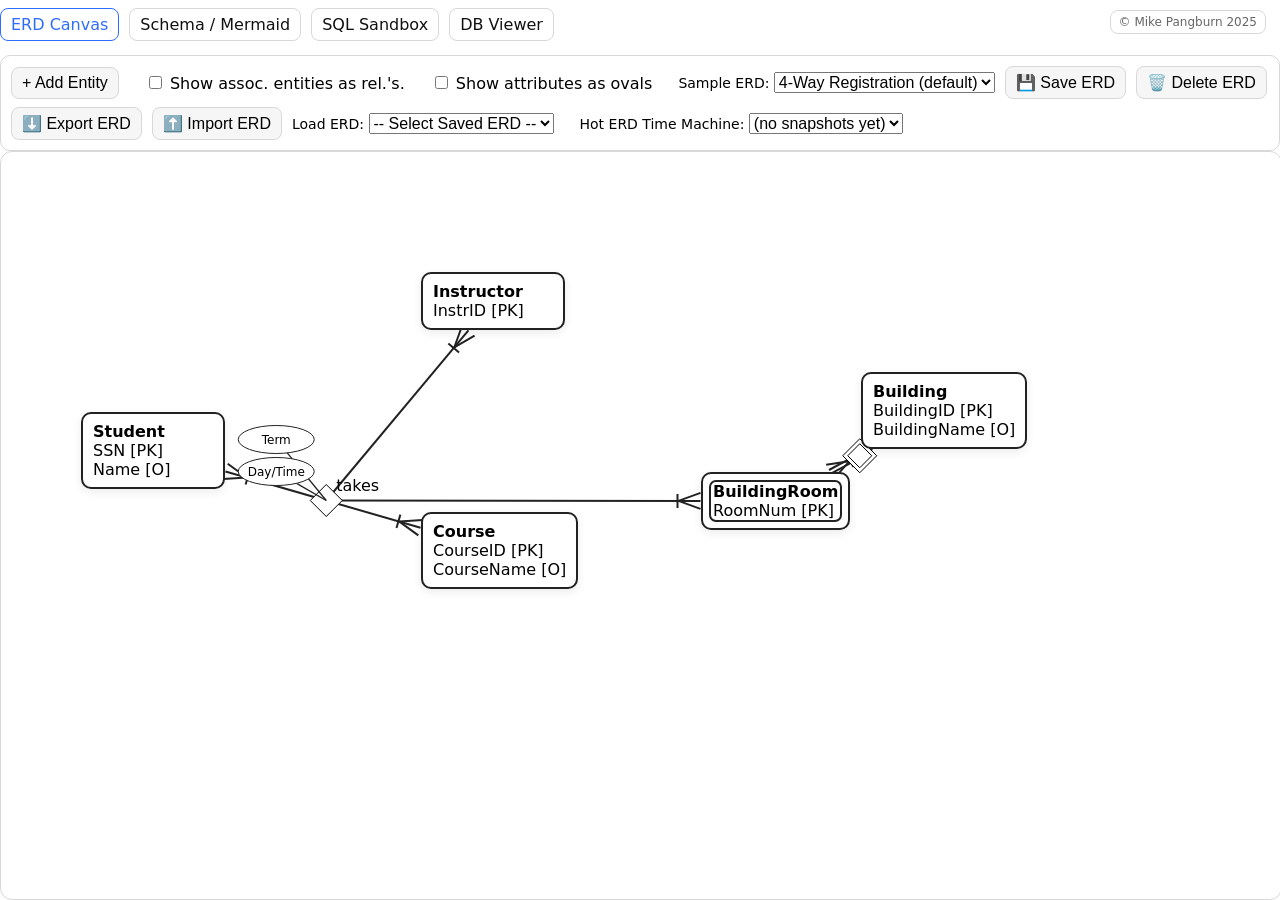
<file: index.html>
<!DOCTYPE html>
<html lang="en">
<head>
  <meta charset="UTF-8">
  <link rel="icon" type="image/svg+xml" href="favicon.svg">
  <title>ERD Canvas</title>
  <link rel="stylesheet" href="shared.css">
  <script src="shared.js"></script>

  <!-- External default schemas for sandbox (unchanged) -->
  <script src="sampleSchemas.js"></script>
</head>
<body>

<div class="nav">
  <a class="active" href="index.html">ERD Canvas</a>
  <a href="schema.html">Schema / Mermaid</a>
  <a href="sandbox.html">SQL Sandbox</a>
  <a href="viewer.html">DB Viewer</a>
</div>

<div class="copyright-badge">
  © Mike Pangburn 2025
</div>

<div id="toolbar">
  <button onclick="addEntity()">+ Add Entity</button>

  <label style="margin-left: 1rem;">
    <input type="checkbox" id="toggleAssocAsMM" />
    Show assoc. entities as rel.'s.
  </label>

  <label style="margin-left: 1rem;">
    <input type="checkbox" id="toggleAttributeOvals">
    Show attributes as ovals
  </label>

  <label style="margin-left:16px; font-size:14px;">
    Sample ERD:
    <select id="erdPresetSelect" onchange="switchErdPreset(this.value)">
      <option value="fourWay">4-Way Registration (default)</option>
      <option value="sportsLeague">Sports League</option>
      <option value="equipmentSpec">Specialization hierarchy</option>
      <option value="blank">Blank ERD</option>
    </select>
  </label>

  <button onclick="saveErdLayout()">💾 Save ERD</button>
  <button onclick="deleteErdLayout()">🗑️ Delete ERD</button>
  <button onclick="exportErd()">⬇️ Export ERD</button>
  <button onclick="importErd()">⬆️ Import ERD</button>

  <input type="file"
         id="erdFileInput"
         accept=".json"
         style="display:none"
         onchange="handleErdFile(this.files)">
  
  <label style="font-size:14px;">
    Load ERD:
    <select id="savedErdSelect" onchange="loadErdLayout(this.value)">
      <option value="">-- Select Saved ERD --</option>
    </select>
  </label>
  <label style="margin-left:16px; font-size:14px;">
    Hot ERD Time Machine:
    <select id="erdTimeMachineSelect">
      <option value="">(no snapshots yet)</option>
    </select>
  </label>
</div>

<div id="layout">
  <div id="canvasWrap">
    <svg id="svgLayer" width="100%" height="100%"></svg>
  </div>
</div>

<!-- Entity context menu -->
<div id="ctxMenu">
  <button data-act="edit">Edit Entity</button>
  <button data-act="attr">Add Attribute</button>

  <!-- Cascading Add Relationship -->
  <div class="menu-item has-submenu" data-act="relCasc">
    <button type="button" class="submenu-trigger">
      Add Relationship <span class="arrow">▸</span>
    </button>

    <!-- Submenu 1: target entity list -->
    <div class="submenu" id="ctxRelTargetMenu"></div>

    <!-- Submenu 2: cardinality options -->
    <div class="submenu" id="ctxRelTypeMenu"></div>
  </div>

  <button data-act="weak">Add Weak Entity</button>
  <button data-act="dup">Duplicate Entity</button>
  <button data-act="del">Delete Entity</button>
</div>

<!-- Relationship context menu -->
<div id="relCtxMenu">
  <button data-act="editRel">Edit Relationship</button>
  <button data-act="convertAssoc">Convert to Associative Entity</button>
  <button data-act="delRel">Delete Relationship</button>
</div>

<!-- Entity edit modal -->
<div id="entityModal" class="modal">
  <div class="modal-content">
    <div class="modal-header">
      <h3>Edit Entity</h3>
      <button class="modal-close" onclick="closeEntityModal()">✕</button>
    </div>
    <div>
      <label>
        Entity name:
        <input type="text" id="entityNameInput" style="width:100%; box-sizing:border-box; margin-top:4px;">
      </label>
    </div>
    <div style="margin-top:10px;">
      <strong>Attributes</strong>
      <table id="entityAttrTable">
        <thead>
          <tr>
            <th style="width:32%;">Name</th>
            <th style="width:22%;">Type</th>
            <th>NOT NULL</th>
            <th>UNIQUE</th>
			<th>MULTI</th>
            <th>PK</th>
            <th>Delete</th>
          </tr>
        </thead>
        <tbody id="entityAttrBody"></tbody>
      </table>
      <button style="margin-top:6px;" onclick="addAttrRow()">+ Add Attribute</button>
    </div>
    <div class="modal-footer">
      <button onclick="closeEntityModal()">Cancel</button>
      <button class="primary" onclick="saveEntityModal()">Save</button>
    </div>
  </div>
</div>

<!-- Relationship edit modal -->
<div id="relModal" class="modal">
  <div class="modal-content">
    <div class="modal-header">		
	  <h3 class="modal-title">
	    Edit Relationship
	    <span class="subtitle">(a little bit complicated, as in real life)</span>
	  </h3>
     <button class="modal-close" onclick="closeRelModal()">✕</button>
    </div>

    <div style="margin-bottom:10px;">
      <label>
        Relationship name:
        <input type="text" id="relNameInput"
               style="width:100%; box-sizing:border-box; margin-top:4px;">
      </label>
    </div>

    <div id="relSidesPanel"></div>

    <div class="modal-footer">
      <button onclick="closeRelModal()">Cancel</button>
      <button class="primary" onclick="saveRelModal()">Save</button>
    </div>
  </div>
</div>

<!-- ERD logic -->
<script src="erd-presets.js"></script>
<script src="erd.js"></script>

</body>
</html>
</file>
<file: shared.css>
/* shared.css */
/* Paste your existing CSS here, unchanged. */
/* Below is a minimal starter so pages don't look broken. */

:root {
  --bg: #ffffff;
  --fg: #111;
  --muted: #666;
  --primary: #2d6cff;
  --border: #d8d8d8;
}

html, body {
  height: 100%;
  margin: 0;
}

body {
  display: flex;
  flex-direction: column;
  font-family: system-ui, -apple-system, Segoe UI, Roboto, Helvetica, Arial, sans-serif;
}

/* nav and toolbar should size to content */
.nav, #toolbar {
  flex: 0 0 auto;
}

/* this becomes the "remaining space" region */
#layout {
  flex: 1 1 auto;
  min-height: 0;          /* critical */
  display: flex;          /* critical */
  flex-direction: column; /* so canvasWrap can flex */
}

/* canvas fills #layout */
#canvasWrap {
  flex: 1 1 auto;
  min-height: 500px;      /* your floor */
  position: relative;
  width: 100%;

  border: 1px solid var(--border);
  border-radius: 12px;
  overflow: hidden;

  overscroll-behavior: contain;
  touch-action: none;
}





/* ---------- Copyright badge ---------- */
.copyright-badge {
  position: fixed;
  top: 10px;
  right: 14px;
  font-size: 12px;
  color: #666;
  background: rgba(255,255,255,0.85);
  padding: 4px 8px;
  border-radius: 8px;
  border: 1px solid var(--border);
  z-index: 20000;
  pointer-events: none; /* never interferes with UI */
}



h1, h2 { margin: 0 0 12px 0; }
hr { margin: 24px 0; }

.nav {
  display: flex;
  gap: 10px;
  align-items: center;
  margin-top: 8px;  
  margin-bottom: 14px;
}
.nav a {
  text-decoration: none;
  padding: 6px 10px;
  border: 1px solid var(--border);
  border-radius: 8px;
  color: var(--fg);
}
.nav a.active {
  border-color: var(--primary);
  color: var(--primary);
}

#toolbar {
  display: flex;
  flex-wrap: wrap;
  gap: 8px;
  align-items: center;
  padding: 10px;
  border: 1px solid var(--border);
  border-radius: 10px;
}

button {
  border: 1px solid var(--border);
  background: #f6f6f6;
  border-radius: 8px;
  padding: 6px 10px;
  cursor: pointer;
}
button.primary {
  background: var(--primary);
  border-color: var(--primary);
  color: white;
}

textarea {
  width: 100%;
  min-height: 160px;
  border: 1px solid var(--border);
  border-radius: 10px;
  padding: 10px;
  box-sizing: border-box;
  font-family: ui-monospace, SFMono-Regular, Menlo, Monaco, Consolas, "Liberation Mono", monospace;
  font-size: 12.5px;
}


/* Pan/zoom gestures should be handled by JS, not browser scrolling */
#canvasWrap, #erdStage {
  touch-action: none;
}


/* Stage that gets transformed */
#erdStage {
  position: absolute;
  inset: 0;
  transform-origin: 0 0;
}

/* Ensure relationship/oval SVG primitives are not clipped by the SVG viewport */
#erdStage svg {
  overflow: visible !important;
}



#svgLayer,
#svgLayer svg,
#erdStage svg {
  overflow: visible !important;
}

.entity {
  position: absolute;
  background: #fff;
  border: 2px solid #222;
  border-radius: 10px;
  padding: 8px 10px;
  user-select: none;
  cursor: move;
  min-width: 120px;
  box-shadow: 0 3px 10px rgba(0,0,0,.08);
}


.entity.weak-entity {
  border-style: solid;          /* override "double" */
  position: absolute;           /* already, but ensures ::before anchors */
}

.entity.weak-entity::before {
  content: "";
  position: absolute;
  inset: 6px;                   /* <<< increase/decrease gap here */
  border: 2px solid #222;
  border-radius: 7px;           /* slightly smaller than outer radius */
  pointer-events: none;
}

.entity.assoc-entity { border-color: var(--primary); }

.rel-hit, .attr-hit {
  position: absolute;
  width: 24px;
  height: 24px;
  cursor: move;
  background: transparent;
}


/* ---------- Context menus (refined) ---------- */
#ctxMenu,
#relCtxMenu {
  position: absolute;
  display: none;
  min-width: 150px;          /* ⬅️ narrower */
  max-width: 180px;
  background: #f9fbff;       /* ⬅️ very light blue tint */
  border: 1px solid var(--border);
  border-radius: 10px;
  padding: 4px;
  box-shadow: 0 8px 20px rgba(0,0,0,.12);
  z-index: 9999;
}

/* Menu buttons */
#ctxMenu button,
#relCtxMenu button {
  width: 100%;
  background: transparent;
  border: none;
  border-radius: 8px;
  padding: 6px 10px;         /* ⬅️ tighter vertical spacing */
  margin: 2px 0;
  text-align: left;
  font-size: 13px;
  color: #222;
  cursor: pointer;
}

/* Hover state */
#ctxMenu button:hover,
#relCtxMenu button:hover {
  background: #e9f1ff;       /* subtle hover highlight */
  color: #0b3fdc;
}

/* Destructive action (Delete) */
#ctxMenu button[data-act="del"],
#relCtxMenu button[data-act="delRel"] {
  color: #b00020;
}

#ctxMenu button[data-act="del"]:hover,
#relCtxMenu button[data-act="delRel"]:hover {
  background: #fdecee;
}

/* hide submenus by default */
#ctxMenu .has-submenu .submenu {
  display: none;
  position: absolute;
  top: 0;
  left: 100%;
  z-index: 9999;
}

/* show submenus only when hovering the parent */
#ctxMenu .has-submenu:hover .submenu {
  display: block;
}


/* Modals */
.modal {
  position: fixed;
  inset: 0;
  display: none;
  background: rgba(0,0,0,.25);
  z-index: 10000;
}
.modal.show { display: block; }

.modal-title {
  display: flex;
  align-items: baseline;
  gap: 12px;
}

.modal-title .subtitle {
  font-size: 14px;
  font-weight: normal;
  color: #666;
}

.modal-content {
  width: min(920px, 94vw);
  background: #fff;
  border-radius: 14px;
  margin: 50px auto;
  padding: 12px;
  position: relative;
  border: 1px solid var(--border);
}

.modal-content h2,
.modal-content h3 {
  margin-top: 4px;
  margin-bottom: 8px;
}

.modal-content h4 {
  margin-top: 12px;
  margin-bottom: 6px;
}

.modal-content table {
  margin-top: 4px;
}

.modal-header {
  display: flex;
  justify-content: space-between;
  align-items: center;
  cursor: move;
}
.modal-close {
  background: transparent;
  border: none;
  font-size: 18px;
}

.modal-footer {
  display: flex;
  justify-content: flex-end;
  gap: 8px;
  margin-top: 10px;
}

/* ---------- Modals: allow vertical scrolling inside ---------- */
.modal-content {
  max-height: calc(100vh - 80px); /* keep within viewport (accounts for top/bottom margin) */
  overflow-y: auto;               /* enable vertical scroll when content is tall */
  overflow-x: hidden;
}

/* Optional: keep header/footer visible-ish by giving them a background */
.modal-header,
.modal-footer {
  background: #fff;
}

/* --- Compact role label layout inside Edit Relationship modal --- */
.rel-role-row span {
  font-size: 12px;
  color: #666;
  white-space: nowrap;
}

/* Optional-row that also contains role input (same line) */
.rel-edit-side-options label.opt-with-role{
  display: flex;
  align-items: center;
  gap: 10px;
}

/* push role group to the far right */
.rel-edit-side-options label.opt-with-role .role-inline{
  margin-left: 14px;        /* small indent instead of "push to the edge" */
  display: inline-flex;
  align-items: center;
  gap: 6px;
  white-space: nowrap;
}

/* compact role box */
.rel-edit-side-options .rel-role-input{
  width: 140px;
  padding: 4px 6px;
  font-size: 12px;
  border: 1px solid var(--border);
  border-radius: 6px;
}
/* ==========================================
   Cascading context menu (Add Relationship)
   ========================================== */

/* Wrapper for a menu row that owns submenus */
#ctxMenu .menu-item {
  position: relative;
}

/* The row’s visible button */
#ctxMenu .submenu-trigger {
  display: flex;
  align-items: center;
  justify-content: space-between;
}

/* Little arrow on the right */
#ctxMenu .submenu-trigger .arrow {
  opacity: 0.65;
  font-size: 12px;
}

/* Submenu panel (hidden by default) */
#ctxMenu .submenu {
  position: absolute;
  top: 0;

  /* ✅ KEY FIX: remove the hover-gap */
  left: 100%;            /* was: calc(100% + 6px) */
  margin-left: 0;        /* (optional) keep at 0 to avoid any gap */

  display: none;

  min-width: 170px;
  max-width: 220px;

  background: #f9fbff;
  border: 1px solid var(--border);
  border-radius: 10px;
  padding: 4px;
  box-shadow: 0 8px 20px rgba(0,0,0,.12);
  z-index: 10000;
}

/* Show submenu when hovering over the parent row */
#ctxMenu .has-submenu:hover > .submenu {
  display: block;
}

/* Ensure submenu buttons look identical to normal ctx menu buttons */
#ctxMenu .submenu button {
  width: 100%;
  background: transparent;
  border: none;
  border-radius: 8px;
  padding: 6px 10px;
  margin: 2px 0;
  text-align: left;
  font-size: 13px;
  color: #222;
  cursor: pointer;
}

#ctxMenu .submenu button:hover {
  background: #e9f1ff;
  color: #0b3fdc;
}

/* Optional: disabled submenu items */
#ctxMenu .submenu button:disabled {
  opacity: 0.45;
  cursor: default;
}

/* Shift the 2nd submenu (cardinality) slightly to the right */
#ctxMenu #ctxRelTypeMenu {
  transform: translateX(60px);
}




/* Sandbox minimal */

table {
  width: 100%;
  border-collapse: collapse;
  font-size: 13px;
}
th, td {
  border-bottom: 1px solid var(--border);
  padding: 6px 8px;
}

.sandbox-container {
  border: 1px solid var(--border);
  border-radius: 12px;
  padding: 12px;
}
.input-area {
  display: grid;
  grid-template-columns: 1fr 1fr;
  gap: 12px;
}

/* ===== SQL results table styling (scoped) ===== */
#results-table table {
  border: 1px solid var(--border);
  border-radius: 10px;
  overflow: hidden;           /* rounds corners for header/rows */
}

#results-table thead th {
  background: #eef4ff;
  color: #0f172a;
  font-weight: 700;
  border-bottom: 1px solid var(--border);
}

#results-table tbody tr:nth-child(even) td {
  background: #fafafa;
}

#results-table tbody tr:hover td {
  background: #f1f7ff;
}

/* Vertical column separators for SQL results */
#results-table th,
#results-table td {
  border-right: 1px solid var(--border);
}

#results-table th:last-child,
#results-table td:last-child {
  border-right: none;
}



@media (max-width: 900px) {
  .input-area { grid-template-columns: 1fr; }
}
.pane .section-header {
  font-weight: 600;
  margin-bottom: 6px;
}

.message-box {
  border: 1px solid var(--border);
  border-radius: 10px;
  padding: 10px;
  margin-bottom: 10px;
}
.message-box.success { border-color: #b8e2c4; }
.message-box.error { border-color: #f1b6b6; }

.output-switch-group {
  display: flex;
  gap: 8px;
  margin: 10px 0;
}
.output-switch-group button.active {
  border-color: var(--primary);
  color: var(--primary);
}
#mermaid-diagram svg { max-width: 100%; height: auto; }


/* =====================================================
   Edit Table Data (sandbox.html) styling
===================================================== */

#edit-panel {
  margin-top: 12px;
  border: 1px solid var(--border);
  border-radius: 12px;
  padding: 12px;
  background: #fbfdff;
}

#edit-panel h3 {
  margin: 0 0 8px 0;
}

#edit-panel .muted {
  color: var(--muted);
}

/* Editable grid table */
.edit-grid {
  width: 100%;
  border-collapse: collapse;
  font-size: 13px;
}

.edit-grid thead th {
  background: #eef4ff;
  color: #0f172a;
  font-weight: 700;
  border-bottom: 1px solid var(--border);
  padding: 8px 8px;
  white-space: nowrap;
}

.edit-grid td {
  padding: 6px 8px;
  border-bottom: 1px solid var(--border);
  background: #fff;
}

/* Zebra + hover */
.edit-grid tbody tr:nth-child(even) td {
  background: #fafafa;
}
.edit-grid tbody tr:hover td {
  background: #f1f7ff;
}

/* Vertical separators */
.edit-grid th,
.edit-grid td {
  border-right: 1px solid var(--border);
}
.edit-grid th:last-child,
.edit-grid td:last-child {
  border-right: none;
}

/* Cell inputs */
.edit-grid input.cell-input {
  width: 100%;
  box-sizing: border-box;
  border: 1px solid #d9e2f2;
  border-radius: 8px;
  padding: 6px 8px;
  font: inherit;
  background: #ffffff;
}

.edit-grid input.cell-input:focus {
  outline: none;
  border-color: var(--primary);
  box-shadow: 0 0 0 3px rgba(45,108,255,0.15);
}

/* Make delete buttons a bit smaller in the grid */
.edit-grid td button {
  padding: 4px 8px;
}

/* Optional: "danger-ish" hover for trash buttons in edit grid */
.edit-grid td button:hover {
  background: #fdecee;
  border-color: #f1b6b6;
}

/* =========================
   Schema / Mermaid output boxes
========================= */

#outputBelow textarea {
  min-height: 400px;     /* or 360px if you want it generous */
  resize: vertical;      /* allow user to make it taller */
}

/* =========================
   Sandbox "Edit mode" preview styling
========================= */

#query-preview-badge {
  display: none;
  margin: 10px 0 6px 0;
  font-size: 12px;
  color: #334155;
}

#query-preview-badge .pill {
  display: inline-flex;
  align-items: center;
  gap: 6px;
  padding: 4px 8px;
  border-radius: 999px;
  border: 1px solid var(--border);
  background: #f6f8ff;
  font-weight: 600;
}

#query-preview-badge .pill .dot {
  width: 8px;
  height: 8px;
  border-radius: 50%;
  background: #f59e0b; /* amber dot */
}

/* When edit panel is open, show badge and dim the results table */
.edit-mode #query-preview-badge {
  display: block;
}

.edit-mode #results-table {
  opacity: 0.55;
  filter: grayscale(0.15);
  transition: opacity 120ms ease, filter 120ms ease;
}

/* Optional: prevent clicking/selecting the preview table while editing */
.edit-mode #results-table {
  pointer-events: none;
  user-select: none;
}

/* Make the edit panel feel like the primary surface */
.edit-panel {
  border: 1px solid var(--border);
  border-radius: 12px;
  padding: 12px;
  background: #ffffff;
  box-shadow: 0 8px 20px rgba(0,0,0,.06);
}



/* =====================================================
   Mobile + Tablet responsiveness (global)
   Paste at END of shared.css
===================================================== */

/* Better touch defaults */
button, select, input, textarea {
  font-size: 16px; /* avoids iOS auto-zoom on focus */
}

/* Allow nav to wrap on narrow screens */
.nav {
  flex-wrap: wrap;
}

/* Make toolbar wrap nicely and avoid cramping */
#toolbar {
  flex-wrap: wrap;
  gap: 8px 10px;
}


/* Keep SVG from being hijacked by browser gestures when we later add touch dragging */
#svgLayer {
  touch-action: none;
  -webkit-user-select: none;
  user-select: none;
}

/* ---------- Small screens ---------- */
@media (max-width: 900px) {
  body {
    margin: 10px; /* reclaim space */
  }

  /* Make the fixed copyright badge less intrusive */
  .copyright-badge {
    top: 8px;
    right: 10px;
    font-size: 11px;
    padding: 3px 6px;
  }

  /* Slightly bigger touch targets */
  button {
    padding: 10px 12px;
    border-radius: 10px;
  }

  .nav a {
    padding: 10px 12px;
    border-radius: 10px;
  }

  /* Modal should fit comfortably */
  .modal-content {
    margin: 14px auto;
    width: min(980px, 96vw);
  }
}

/* ---------- Very small / phone ---------- */
@media (max-width: 520px) {
  body {
    margin: 8px;
  }

  h1 {
    font-size: 20px;
    margin-bottom: 8px;
  }

  /* Tables can overflow horizontally — allow scroll */
  table {
    display: block;
    overflow-x: auto;
    -webkit-overflow-scrolling: touch;
  }
}

/* ---------- iOS safe areas (notch / home indicator) ---------- */
@supports (padding: max(0px)) {
  body {
    padding-left: max(0px, env(safe-area-inset-left));
    padding-right: max(0px, env(safe-area-inset-right));
    padding-bottom: max(0px, env(safe-area-inset-bottom));
  }
}

.entity, .rel-hit, .attr-hit { touch-action: none; }
</file>
